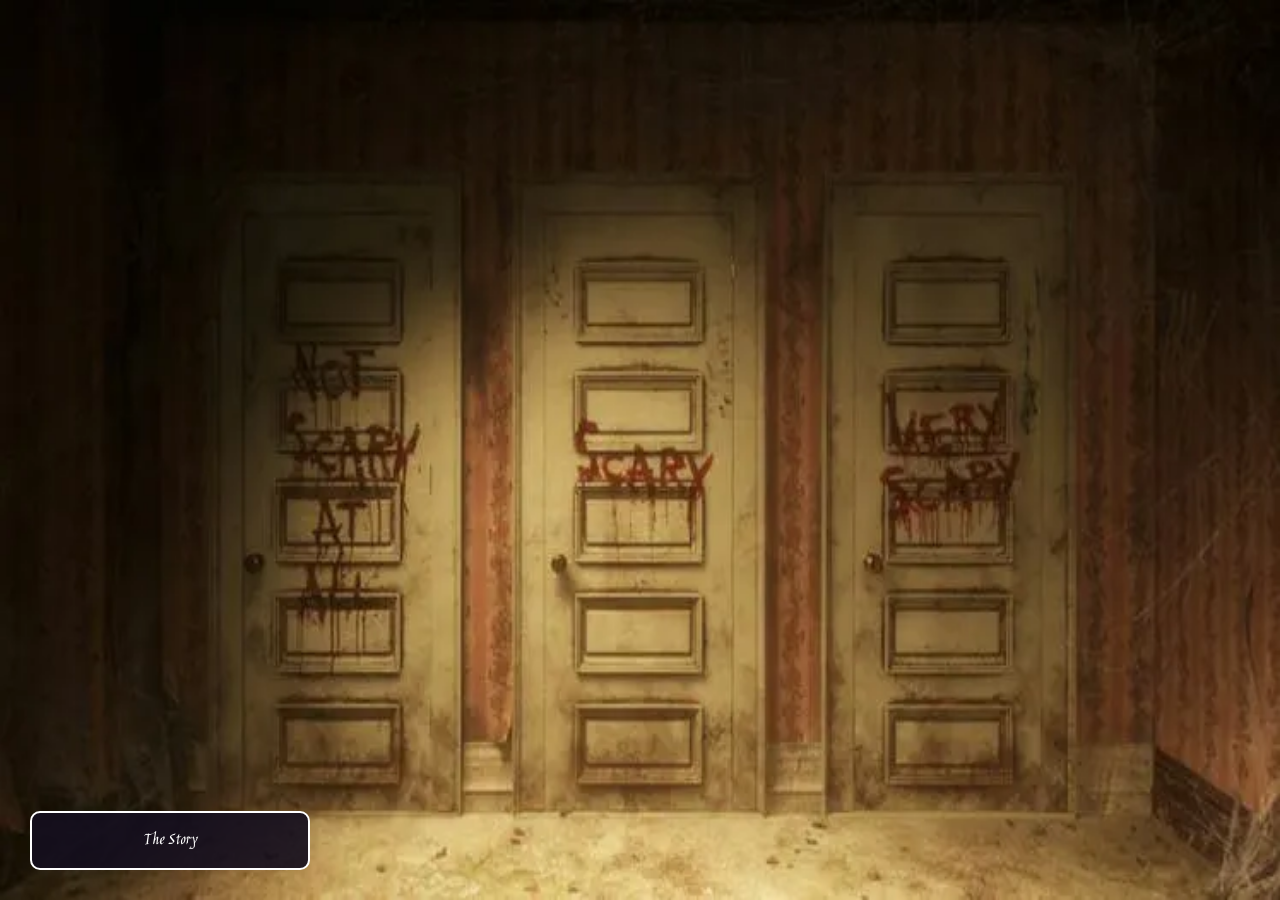
<file: index.html>
<!DOCTYPE html>
<html lang="en">
<head>
    <meta charset="UTF-8">
    <meta name="viewport" content="width=device-width, initial-scale=1.0">
    <title>Project 1</title>
    <link rel="stylesheet" href="styles.css">
    <link rel="preconnect" href="https://fonts.googleapis.com">
    <link rel="preconnect" href="https://fonts.gstatic.com" crossorigin>
    <link href="https://fonts.googleapis.com/css2?family=Henny+Penny&family=Jim+Nightshade&display=swap" rel="stylesheet">



</head>
<body>
    <button class="door door-one" data-page="animation1.html"></button>

    <button class="door door-two" data-page="animation2.html"></button>

    <button class="door door-three" data-page="animation3.html"></button>

    <audio id="dooraudio" src="dooraudio.mp3" ></audio>

       <div class="story-box">
        <button id="story-button">The Story</button>

        <div id="story-content">
            <h2>The Three Doors</h2>

            <p>
                As you walk home from school, you come across a mysterious house that you've never seen in your neighborhood before. With your curiosity getting the better of you, you decide to investigate. When you get inside, the door locks behind you leaving you trapped. In front of you are three doors, each leading to something unknown.
            </p>

            <p>
                With no other way out, you must choose carefully.
                Choose a door and step through.
            </p>

            <p>
                But be careful... once you choose, there may be no turning back.
            </p>
        </div>
    </div>

    
    <script src="script.js"></script>
</body>
</html>
</file>
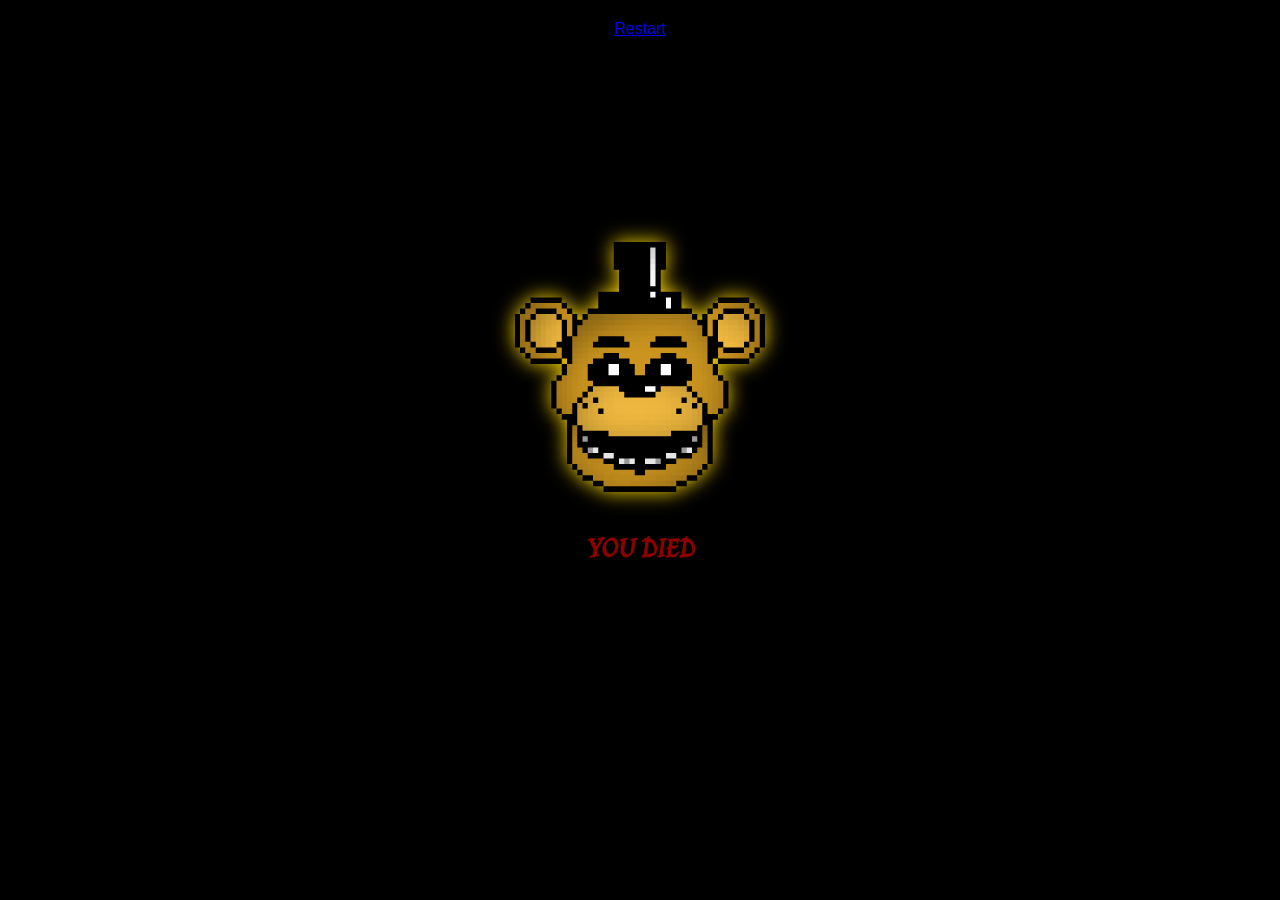
<file: animation1.html>
<!DOCTYPE html>
<html lang="en">
<head>
  <meta charset="UTF-8">
  <title>Animation 1</title>
  <link rel="stylesheet" href="animation1.css">
  <link rel="preconnect" href="https://fonts.googleapis.com">
<link rel="preconnect" href="https://fonts.gstatic.com" crossorigin>
<link href="https://fonts.googleapis.com/css2?family=Henny+Penny&family=Jim+Nightshade&display=swap" rel="stylesheet">
  
  
</head>

<body>

  <nav>
    <a href="index.html">Restart</a>
    
  </nav>

 <main class="container">
    <img src="images/bear.png" alt="pixel bear" class="flicker-img">

<h1>YOU DIED</h1>
    
  </main>
  <audio id="bearAudio" src="goldenfreddy.mp3" autoplay></audio>

</body>
</html>
</file>
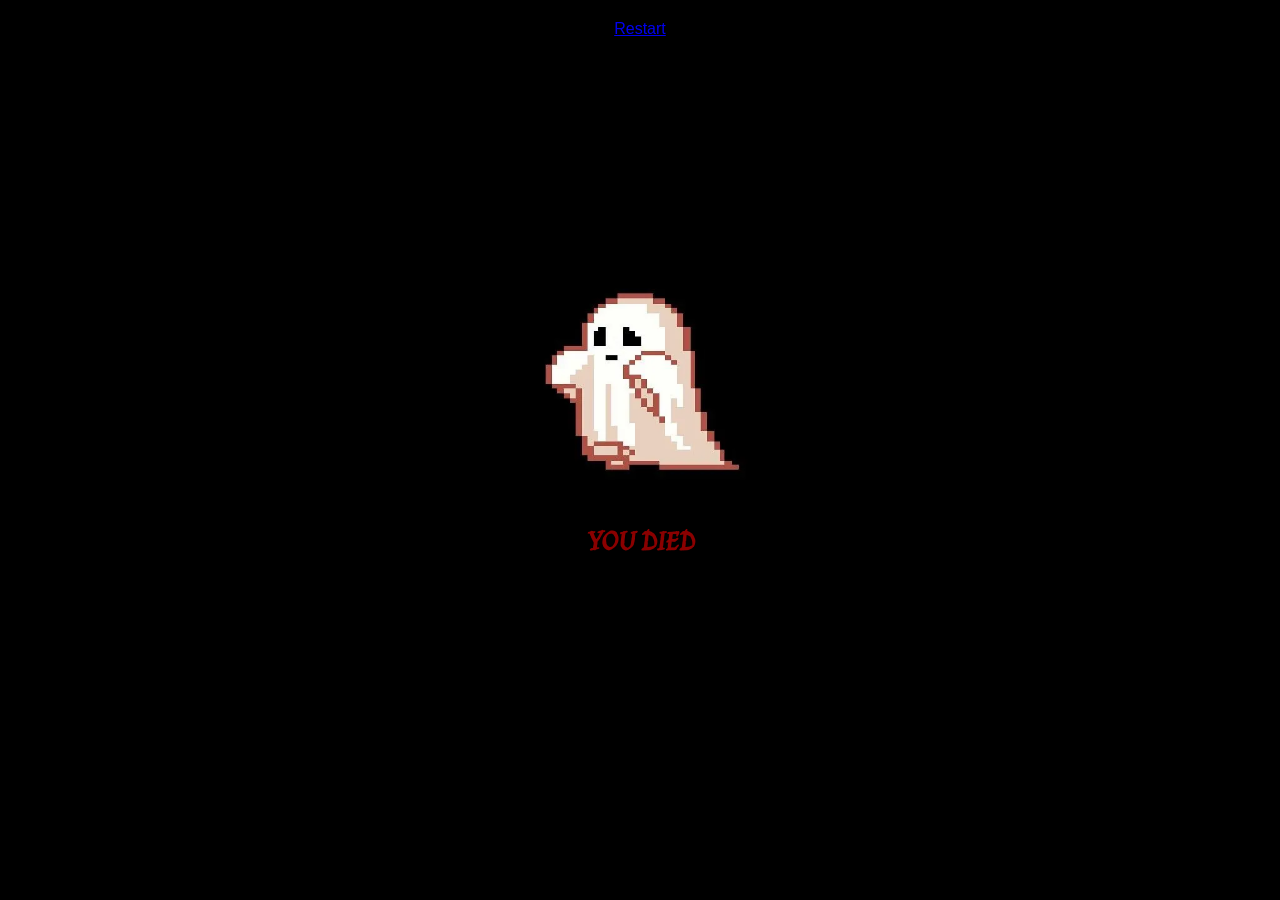
<file: animation2.html>
<!DOCTYPE html>
<html lang="en">
<head>
  <meta charset="UTF-8">
  <title>Animation 2</title>
  <link rel="stylesheet" href="animation2.css">
  <link rel="preconnect" href="https://fonts.googleapis.com">
<link rel="preconnect" href="https://fonts.gstatic.com" crossorigin>
<link href="https://fonts.googleapis.com/css2?family=Henny+Penny&family=Jim+Nightshade&display=swap" rel="stylesheet">
  
  
</head>

<body>

  <nav>
    <a href="index.html">Restart</a>
    
  </nav>

 <main class="container">
    <img src="images/ghost.webp" alt=" ghost" class="ghost-img">

<h1>YOU DIED</h1>
    
  </main>
  <audio id="ghostAudio" src="ghost.mp3" autoplay></audio>

</body>
</html>
</file>
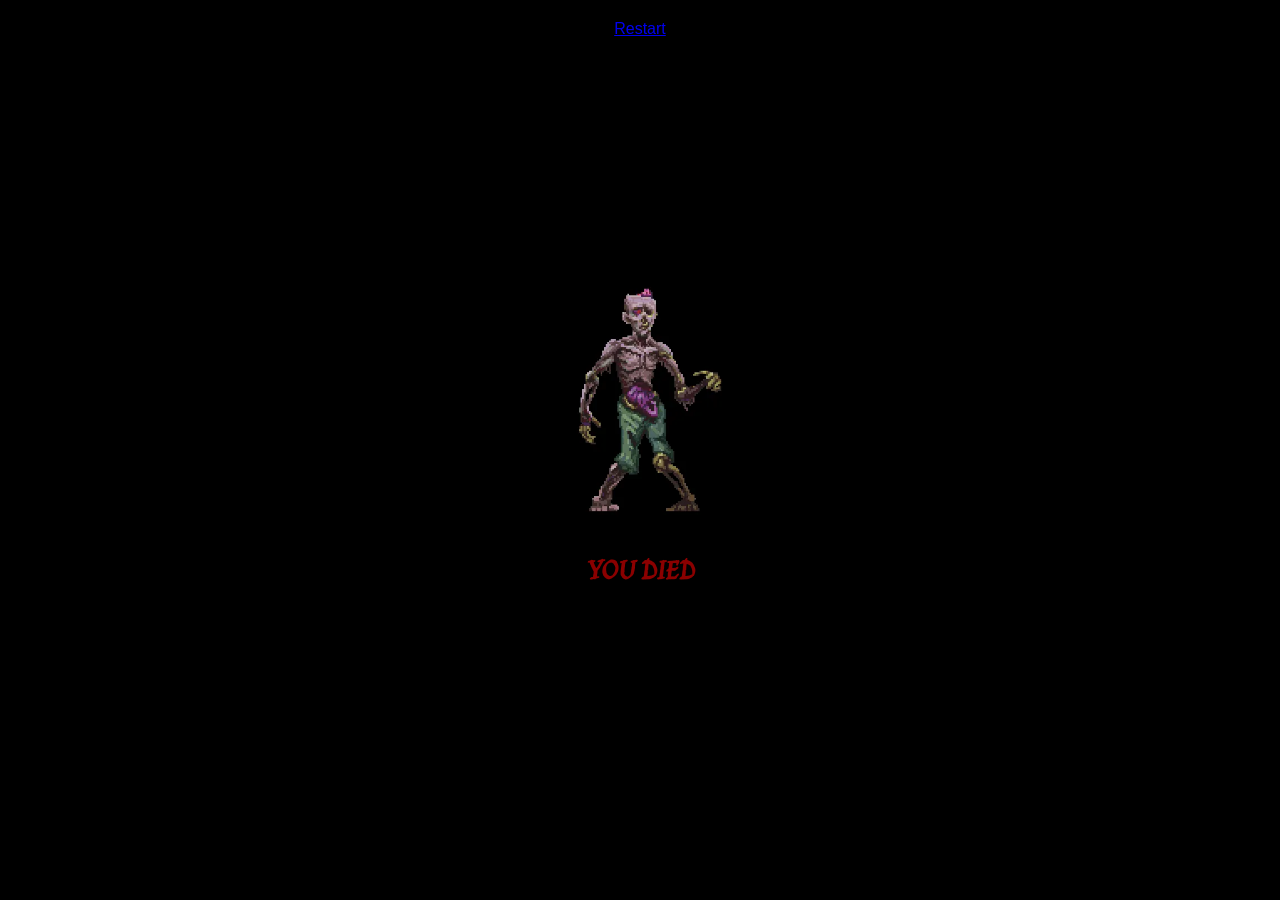
<file: animation3.html>
<!DOCTYPE html>
<html lang="en">
<head>
  <meta charset="UTF-8">
  <title>Animation 3</title>
  <link rel="stylesheet" href="animation3.css">
  <link rel="preconnect" href="https://fonts.googleapis.com">
<link rel="preconnect" href="https://fonts.gstatic.com" crossorigin>
<link href="https://fonts.googleapis.com/css2?family=Henny+Penny&family=Jim+Nightshade&display=swap" rel="stylesheet">
  
</head>

<body>

  <nav>
    <a href="index.html">Restart</a>
    
  </nav>

 <main class="container">
    <img src="images/zombie.webp" alt=" zombie" class="zombie-img">

<h1>YOU DIED</h1>
    
  </main>
  <audio id="zombieAudio" src="zombie.mp3" autoplay></audio>

</body>
</html>
</file>
<file: styles.css>
body {
    margin: 0;
    width: 100%;
    min-height: 100vh;
    height: 100vh;

    background-image: url("images/threedoors.webp");
    background-size: 100% 100%;
    background-position: center;
    background-repeat: no-repeat;

    overflow-x: hidden;
}


.door {
    position: absolute;
    background: transparent;
    border: none;
    cursor: pointer;
    z-index: 10;
}


.door-one {
    left: 17%;
    top: 15%;
    width: 19%;
    height: 70%;
}

.door-two {
    left: 42%;
    top: 15%;
    width: 22%;
    height: 70%;
}


.door-three {
    left: 64%;
    top: 15%;
    width: 21%;
    height: 70%;
}

.story-box {
    position: fixed;
    left: 30px;
    bottom: 30px;
    width: 280px;
    z-index: 20;
}


#story-button {
    width: 100%;
    padding: 15px;
    background: rgba(20, 15, 30, 0.9);
    color: white;
    border: 2px solid white;
    border-radius: 10px;
    font-size: 18px;
    cursor: pointer;
    font-family: 'Jim Nightshade', cursive;
}


#story-content {
    max-height: 0;
    overflow: hidden;
    opacity: 0;

    background: rgba(20, 15, 30, 0.9);
    color: white;
    
    padding: 0 20px;
    border-radius: 0 0 10px 10px;
    font-family: 'Jim Nightshade', cursive;

    transition: max-height 0.6s ease, opacity 0.4s ease, padding 0.6s ease;
}

#story-content.open {
    max-height: 400px;
    opacity: 1;
    padding: 20px;
}

#story-content h2 {
    margin-top: 0;
}

/* Tablets */
@media (max-width: 768px) {
    .door-one {
        left: 17%;
        top: 15%;
        width: 19%;
        height: 70%;
    }

    .door-two {
        left: 42%;
        top: 15%;
        width: 22%;
        height: 70%;
    }

    .door-three {
        left: 64%;
        top: 15%;
        width: 21%;
        height: 70%;
    }

    .story-box {
        width: 250px;
        max-width: calc(100vw - 40px);
        left: 20px;
        bottom: 20px;
    }

    #story-content {
        font-size: 14px;
    }
}

/* Phones */
@media (max-width: 480px) {
    .door-one {
        left: 17%;
        top: 15%;
        width: 19%;
        height: 70%;
    }

    .door-two {
        left: 42%;
        top: 15%;
        width: 22%;
        height: 70%;
    }

    .door-three {
        left: 64%;
        top: 15%;
        width: 21%;
        height: 70%;
    }

    .story-box {
        width: 220px;
        max-width: calc(100vw - 20px);
        left: 10px;
        bottom: 10px;
    }

    #story-button {
        font-size: 15px;
        padding: 10px;
    }

    #story-content {
        font-size: 13px;
    }
}
</file>
<file: animation1.css>
.flicker-img {
    width: clamp(150px, 30vw, 250px);
    max-width: 80vw;
    height: auto;
    animation-name: flicker;
    animation-duration: 1.7s;
    animation-iteration-count: infinite;
    filter: drop-shadow(0 0 10px #ffd700)
}



@keyframes flicker { 
    0%, 18%, 22%, 25%, 53%, 57%, 100% {
        opacity: 1;
        transform: translate(0, 0);
    }
    
    20%, 24%, 55% {
        opacity: 0;
        transform: translate(2px, -2px)
    }
}
body {
  margin: 0;
  background: #000;
  color: #fff;
  font-family: sans-serif;
}

nav {
  display: flex;
  justify-content: center;
  gap: 20px;
  padding: 20px;
}

.container {
    display: flex;
    flex-direction: column;
    justify-content: center;
    align-items: center;
    min-height: 80vh;
    gap: 15px;
    padding: 20px;
    box-sizing: border-box;
}
h1{
    color:#8B0000;
    font-family: 'Jim Nightshade', cursive;
}
</file>
<file: animation2.css>
.ghost-img{
    width: 250px;
    animation-name:ghostMove;
    animation-duration: 2s;
    animation-iteration-count: infinite;
    animation-direction: ease-in-out;
}

@keyframes ghostMove{
    0%{
        transform:translateX(0) scaleX(1);
    }
    35%{
        transform: translateX(-20vw) scaleX(1);
    }
    40%{
        transform: translateX(-20vw) scaleX(-1);
    }
    90%{
        transform: translateX(20vw) scaleX(-1);
    }
    95%{
        transform: translateX(0) scaleX(-1);
    }
    100%{
        transform: translateX(0) scaleX(1);
    }
}




body {
  margin: 0;
  background: #000;
  color: #fff;
  font-family: sans-serif;
}

nav {
  display: flex;
  justify-content: center;
  gap: 20px;
  padding: 20px;
}

.container {
  display: flex;
  flex-direction: column;
  justify-content: center;
  align-items: center;
  height: 80vh;
  

}
h1{
    color:#8B0000;
    font-family: 'Jim Nightshade', cursive;
}
</file>
<file: animation3.css>
.zombie-img{
    width: clamp(150px, 30vw, 300px);
    height: auto;
    animation-name: zombievibrate;
    animation-duration: 3s;
    animation-iteration-count: infinite;
}

@keyframes zombievibrate{
    0%{
        transform: translate(0, 0);
    }
    25%{
        transform: translate(-3px, 2px);
    }
    50%{
        transform: translate(3px, -2px);
    }
    75%{
        transform: translate(-3px, -1px);
    }
    100%{
        transform: translate(3px, 1px);
    }   
}

body {
  margin: 0;
  background: #000;
  color: #fff;
  font-family: sans-serif;
}

nav {
  display: flex;
  justify-content: center;
  gap: 20px;
  padding: 20px;
}

.container {
  display: flex;
  flex-direction: column;
  justify-content: center;
  align-items: center;
  height: 80vh;
  

}
h1{
    color:#8B0000;
    font-family: 'Jim Nightshade', cursive;
}
</file>
